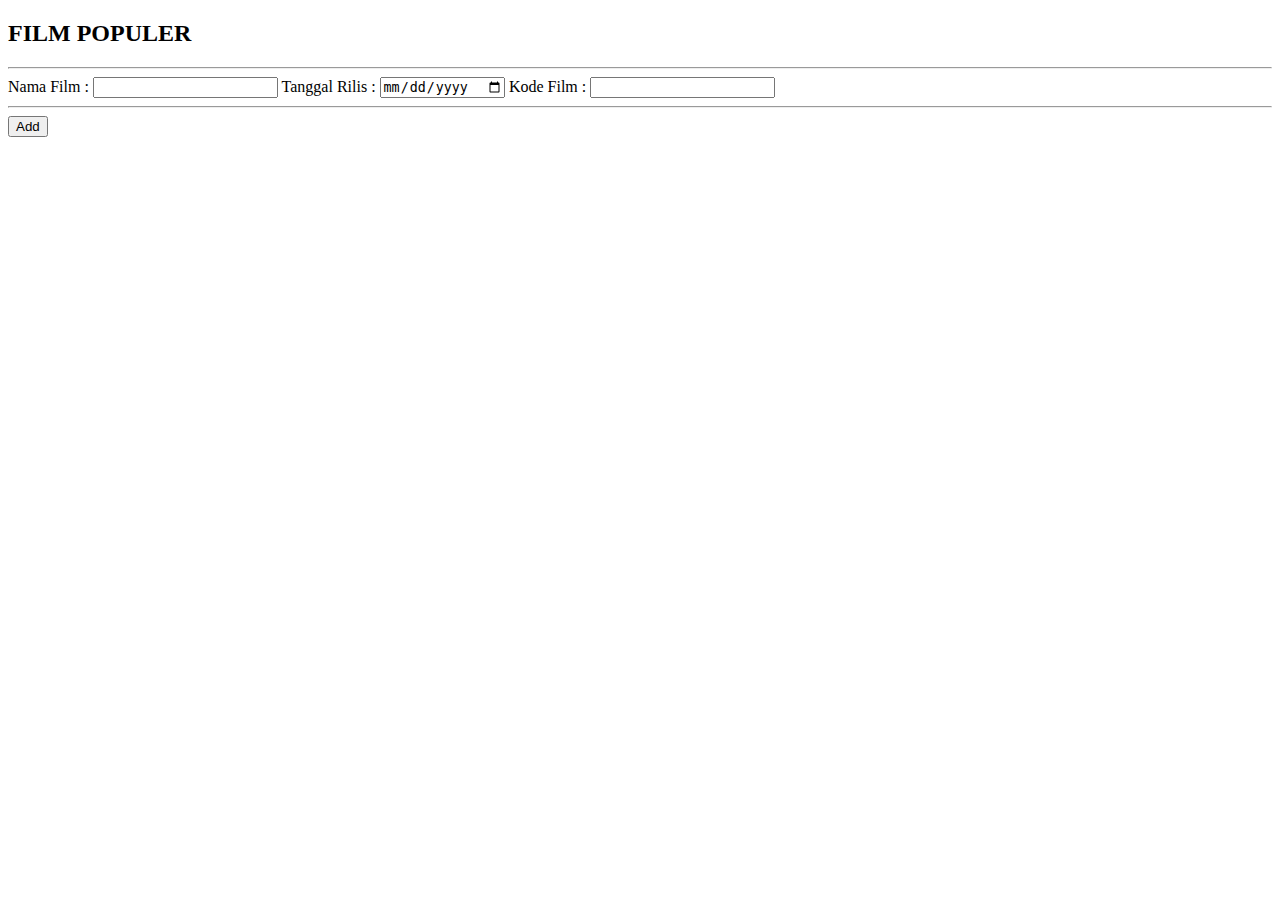
<file: tugas/index.html>
<!DOCTYPE html>
<html lang="en">
  <head>
    <meta charset="UTF-8" />
    <meta name="viewport" content="width=device-width, initial-scale=1.0" />
    <title>MOVIE.COM</title>
  </head>
  <body>
    <h2>FILM POPULER</h2>
    <hr />
    <div>
      <label>Nama Film : </label>
      <input type="text" name="" id="NamaFilm" />
      <label>Tanggal Rilis : </label>
      <input type="date" name="" id="TglRilis" />
      <label>Kode Film : </label>
      <input type="text" name="" id="KodeFilm" />
    </div>
    <hr />
    <button type="button" onclick="AddFilm()">Add</button>
    <div id="ListFilm"></div>

    <script src="index.js"></script>
  </body>
</html>
</file>
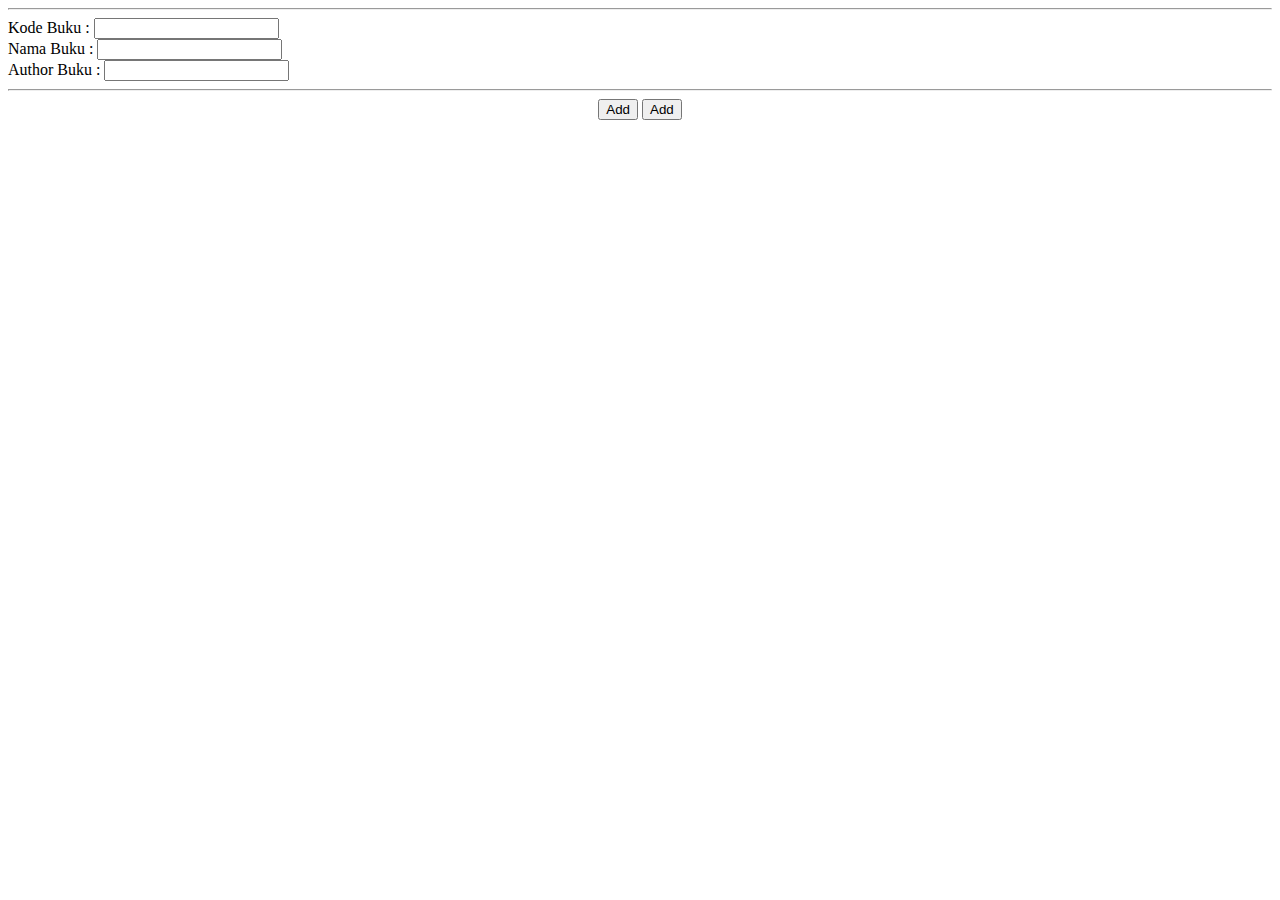
<file: main.html>
<!DOCTYPE html>
<html lang="en">
  <head>
    <meta charset="UTF-8" />
    <meta name="viewport" content="width=device-width, initial-scale=1.0" />
    <title>Document</title>
    <script src="main.js"></script>
  </head>
  <body style="background-color: rgb(255, 255, 255)">
    <hr>
    <div>
      <label>Kode Buku :</label>
      <input type="text" name="" id="kodebuku" />
    </div>
    <div>
      <label>Nama Buku :</label>
      <input type="text" name="" id="namebuku" />
    </div>
    <div>
      <label>Author Buku :</label>
      <input type="text" name="" id="Authorbuku" />
    </div>
    <hr>
    <center>
      <button type="button" onclick="addBook()">Add</button>
      <button type="button" onclick="addBook()">Add</button>


      <div id="isibuku">

      </div>

    </center>
  </body>
</html>
</file>
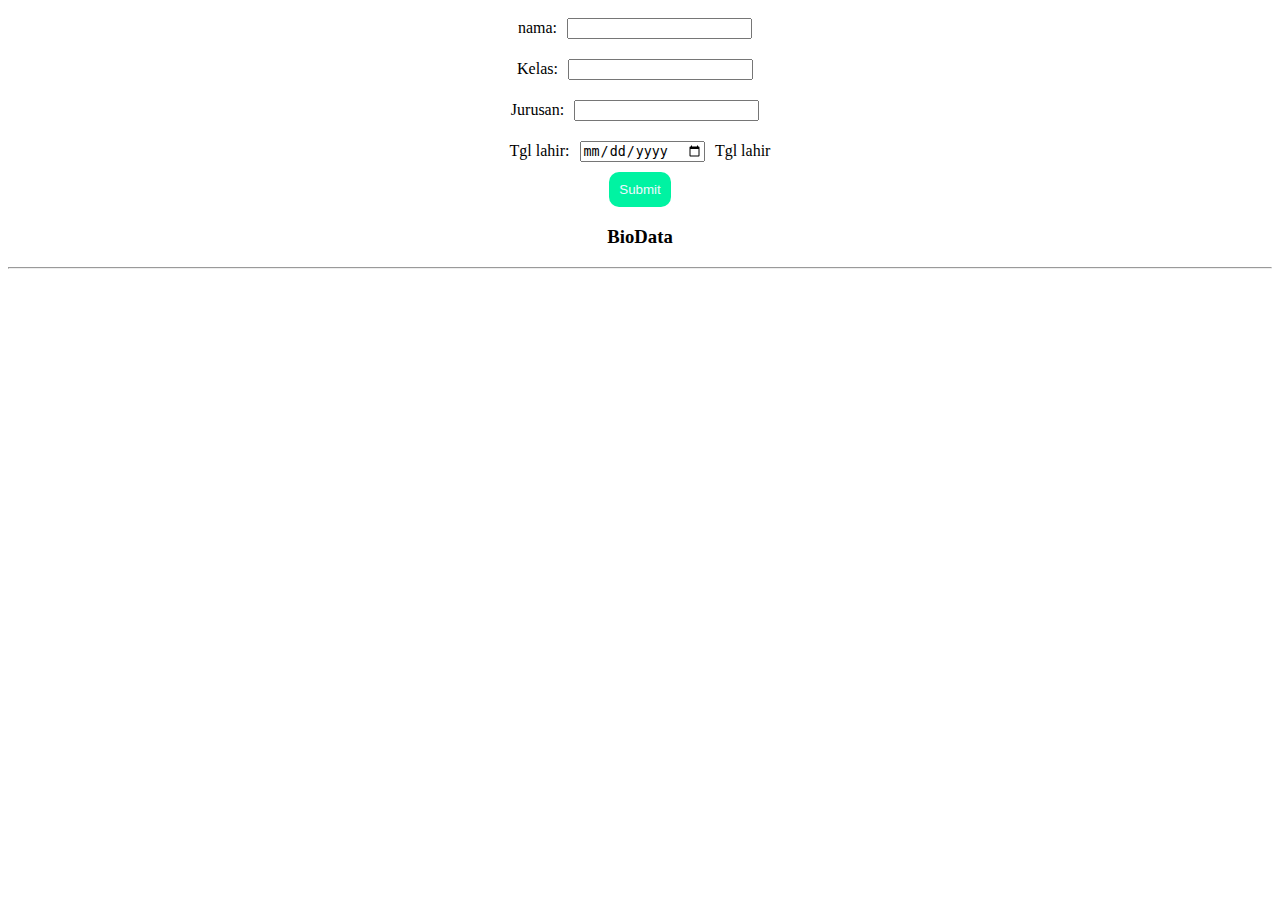
<file: test.html>
<!DOCTYPE html>
<html lang="en">
  <head>
    <title>Document</title>
    <link rel="stylesheet" href="test.css"
  </head>
  <body>
    <div id="initest">
      <center>
        nama:<input id="nama" type="text" />
        <br />
        Kelas:<input id="Kelas" type="number" />
        <br />
        Jurusan:<input id="Jurusan" type="text" />
        <br />
        Tgl lahir:<input id="Tgl" type="date" />Tgl lahir
        <br />
        <button onclick="formulir()">Submit</button>
      </center>
    </div>

    <div id="dataform">
      <center>
        <h3>BioData</h3>
        <hr />
        <p id="nick"></p>
        <p id="test2"></p>
        <p id="test3"></p>
        <p id="test4"></p>
      </center>
    </div>
    <script>
      let form = {};

      function formulir() {
        saveInput();
        displayInput();
      }

      function saveInput() {
        form = {
          nama: document.getElementById("nama").value,
          Kelas: document.getElementById("Kelas").value,
          Jurusan: document.getElementById("Jurusan").value,
          Tgl: document.getElementById("Tgl").value,
        };
        console.log(form);
      }

      function displayInput() {
        document.getElementById("nick").innerHTML = "Nama : " + form.nama;
        document.getElementById("test2").innerHTML = "Kelas : " + form.Kelas;
        document.getElementById("test3").innerHTML =
          "Jurusan : " + form.Jurusan;
        document.getElementById("test4").innerHTML =
          "Tanggal Lahir : " + form.Tgl;
      }
    </script>
  </body>
</html>
</file>
<file: test.css>
input {
  margin: 10px;
}

button {
  background-color: rgb(0, 243, 162);
  border-style: hidden;
  padding: 10px;
  border-radius: 10px;
  color: aliceblue;
}

button:hover {
  background-color: rgb(21, 163, 116);
}

body {
  background-color: white
  ;
}
</file>
